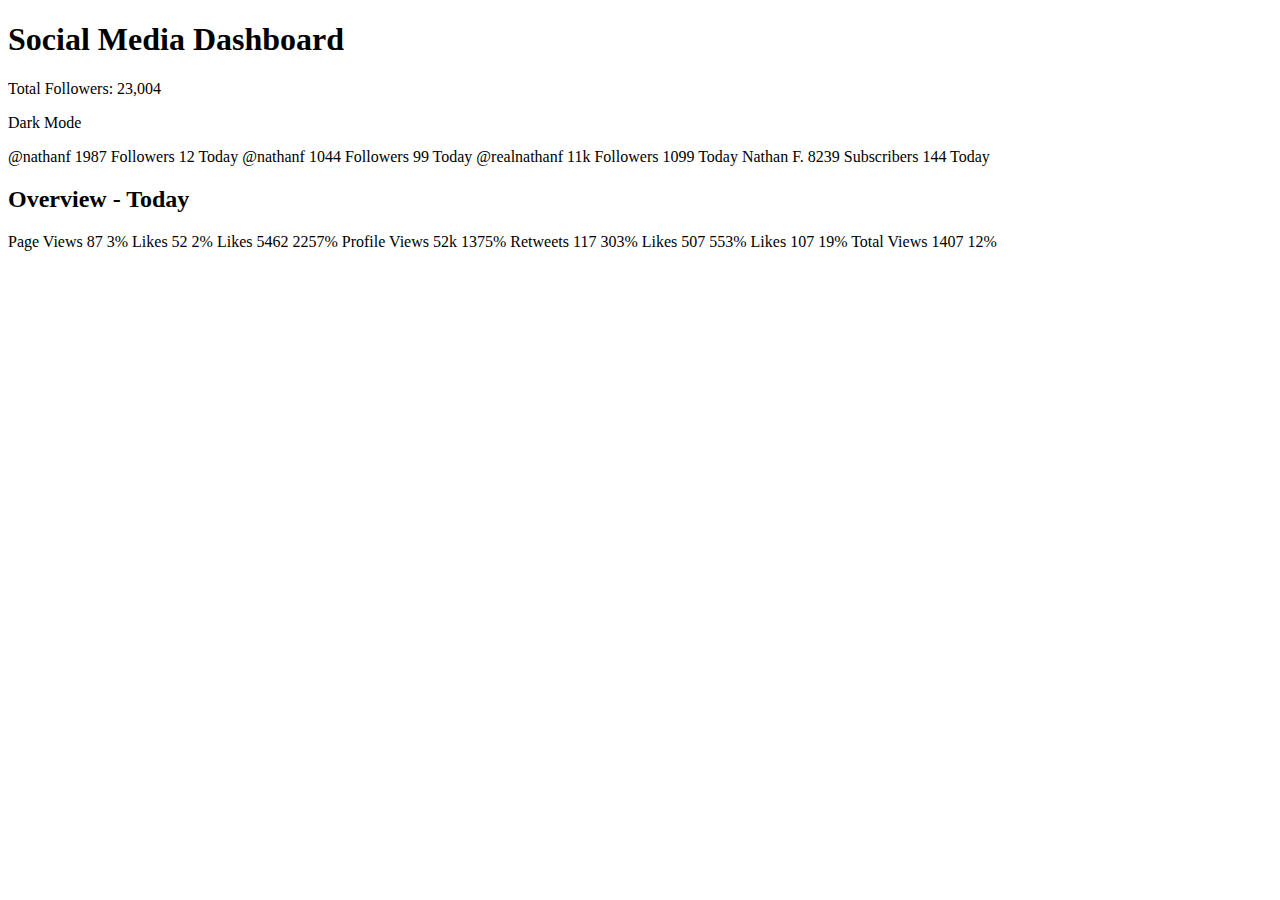
<file: social-media-dashboard-with-theme-switcher-master/index.html>
<!DOCTYPE html>
<html lang="en">
<head>
  <meta charset="UTF-8">
  <meta name="viewport" content="width=device-width, initial-scale=1.0"> <!-- displays site properly based on user's device -->

  <link rel="icon" type="image/png" sizes="32x32" href="./images/favicon-32x32.png">
  
  <title>Frontend Mentor | [Challenge Name Here]</title>

  <!-- Feel free to remove these styles or customise in your own stylesheet 👍 -->
  <style>
    .attribution { font-size: 11px; text-align: center; }
    .attribution a { color: hsl(228, 45%, 44%); }
  </style>
</head>
<body>
<main id="app">
  <nav>
    <div>
  <h1>Social Media Dashboard</h1>
   <p>Total Followers: 23,004</p>

   <div>
  <p>Dark Mode</p>
  <div class="google"></div>
</div>
</nav>
  @nathanf
  1987
  Followers
  12 Today

  @nathanf
  1044
  Followers
  99 Today

  @realnathanf
  11k
  Followers
  1099 Today

  Nathan F.
  8239
  Subscribers
  144 Today


<div id="basic-vue">
 <h2> Overview - Today</h2>
 <div id="basic-vue-cards">
</div>
</div>
  Page Views
  87
  3%

  Likes
  52
  2%

  Likes
  5462
  2257%

  Profile Views
  52k
  1375%

  Retweets
  117
  303%

  Likes
  507
  553%

  Likes
  107
  19%

  Total Views
  1407
  12%
  
  
</main>
</body>
</html>
</file>
